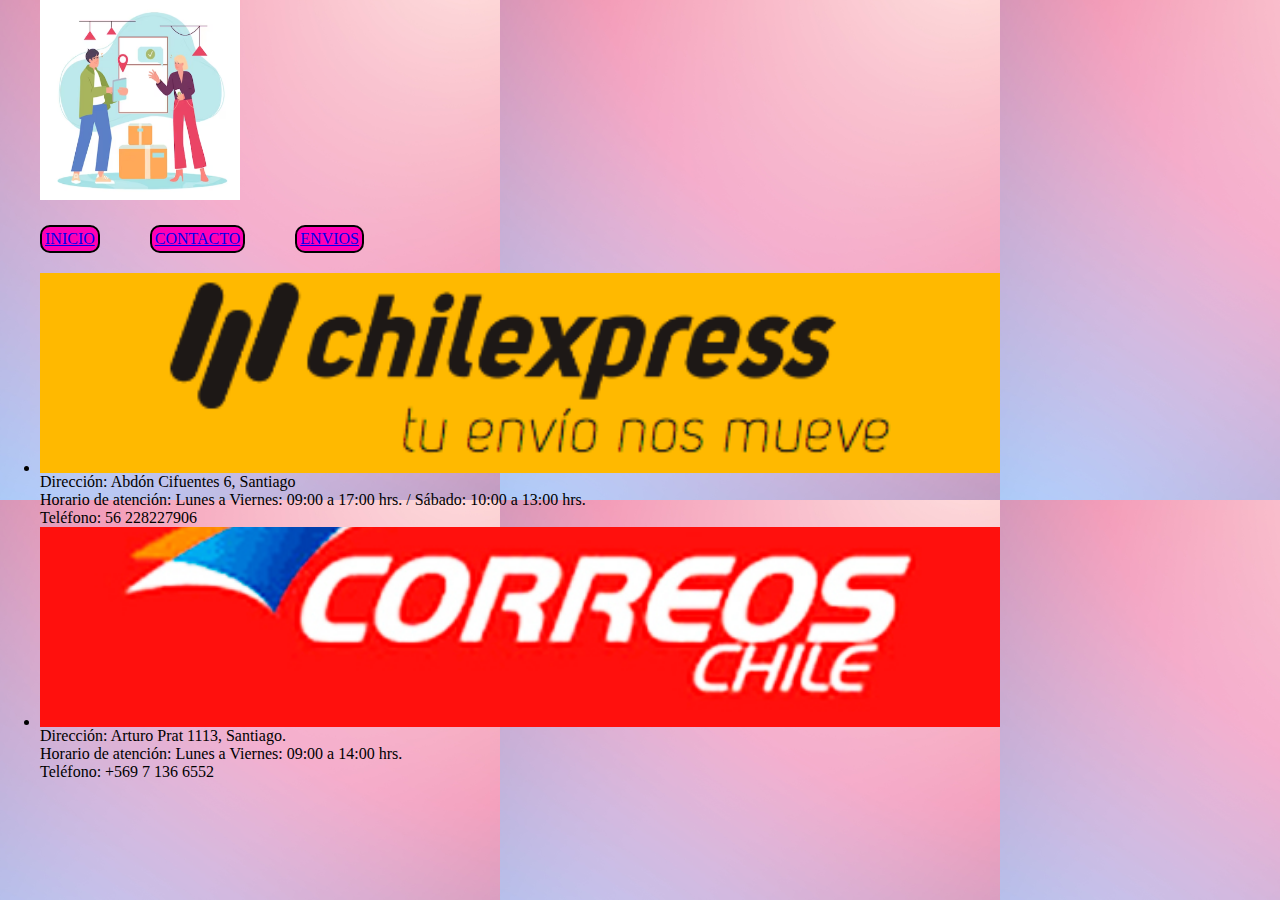
<file: Envios.html>
<html>
  <head>
    <title>Envíos</title>
    <link rel="stylesheet" href="estilo.css" />
  </head>
  <body class="body">
    <header>
      <div class="titulo2">
        <img class="logoenvio" src="img/envío.png" />
      </div>
    </header>
    <nav class="menu">
      <div class="boton">
        <a href="index.html">INICIO</a>
      </div>
      <div class="boton">
        <a href="Registrarse.html">CONTACTO</a>
      </div>
      <div class="boton">
        <a href="Envios.html">ENVIOS</a>
      </div>
    </nav>

    <ul class="lista">
      <li>
        <img class="envio" src="img/chilexpress.png" alt="Descripción de la imagen" />
        <p>
          Dirección: Abdón Cifuentes 6, Santiago <br />
          Horario de atención: Lunes a Viernes: 09:00 a 17:00 hrs. / Sábado:
          10:00 a 13:00 hrs. <br />
          Teléfono: 56 228227906
        </p>
      </li>
      <li>
        <img class="envio" src="img/correos-chile-logo.jpg" alt="Descripción de la imagen" />
        <p>
          Dirección: Arturo Prat 1113, Santiago. <br />
          Horario de atención: Lunes a Viernes: 09:00 a 14:00 hrs. <br />
          Teléfono: +569 7 136 6552
        </p>
        <br />
      </li>
    </ul>
  </body>
</html>
</file>
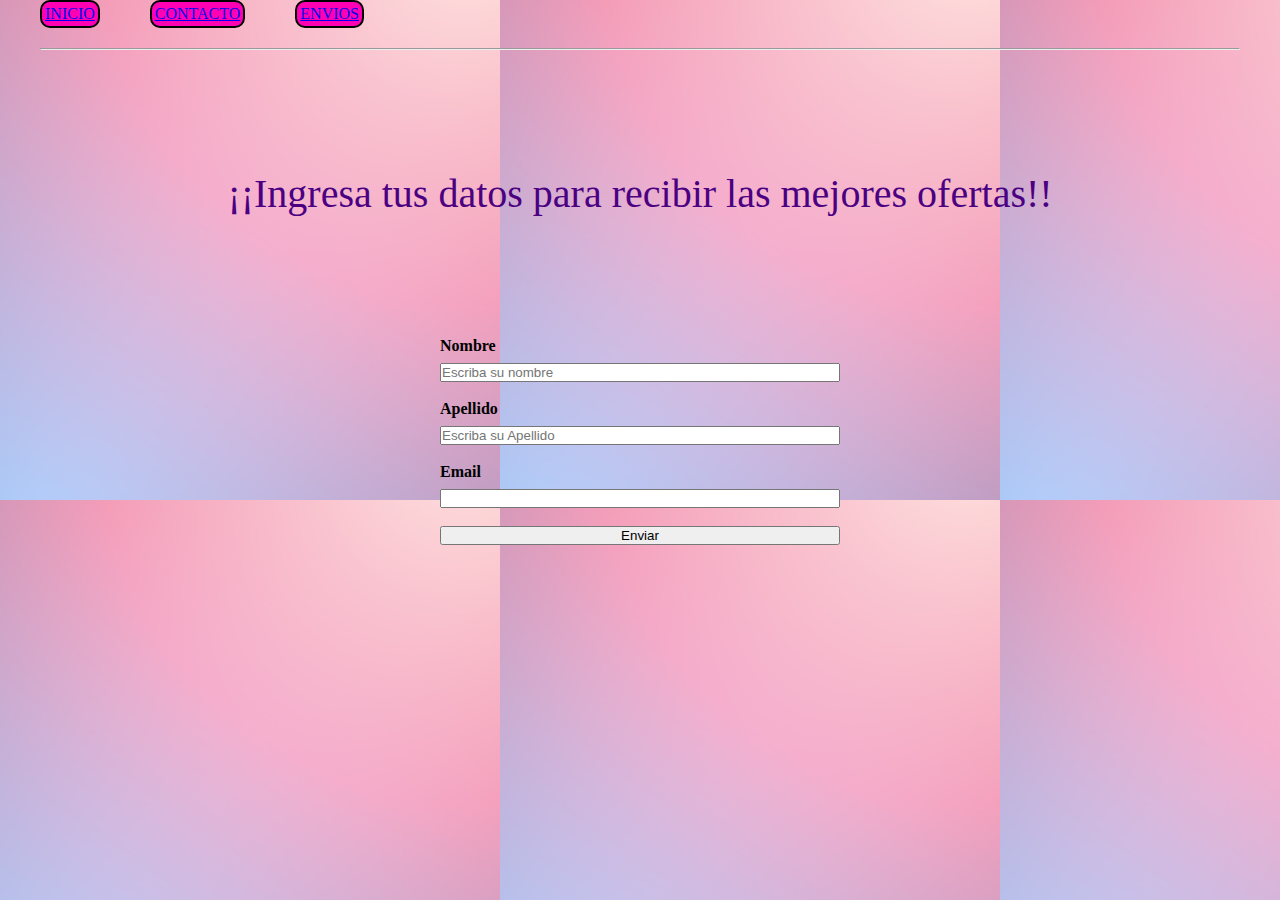
<file: Registrarse.html>
<!DOCTYPE html>
<html>
    <head>
        <title>Regístrate Aquí</title>
        <link rel="stylesheet" href="estilo.css" />
    </head>
    <body class="body">
           

        <nav class="menu">
            <div class="boton"> 
              <a href="index.html">INICIO</a>
            </div>  
            <div class="boton">
              <a href="Registrarse.html">CONTACTO</a>
            </div> 
            <div class="boton">
              <a href="Envios.html">ENVIOS</a>
            </div>
            
            
        </nav>
    
    <hr>
    <div class="parrafo">¡¡Ingresa tus datos para recibir las mejores ofertas!!</div>
    
    <form action="https://www.inacap.cl" class="formulario" method="post">
        <label>Nombre</label>
        <input type="text" placeholder="Escriba su nombre"/> <br/> 

        <label>Apellido</label>
        <input type="text" placeholder="Escriba su Apellido"/> <br/>

        <label>Email</label>
        <input type="email"/> <br/>
    
        <input type="submit" value="Enviar">

    </form>  
   
    </body>
</html>
</file>
<file: estilo.css>
/*Globales toda la pagina*/
*::after,
*::before,
*{
    margin: 0;
    padding: 0;
    box-sizing: border-box;

}

/*Tamaño predeterminado para todo el cuerpo*/
.body{
    background-image: url(img/Logo\ circular\ floral\ negro.png);
    margin: 0 auto;
    max-width: 1200px;
    font-family: 'Lato';

}

.menu {
    color: black;
    display: flex;
    flex-direction: row;
    margin-bottom: 20px;
     
}

.boton {
   margin-right: 50px;
   border: 2px black solid;
   padding: 3px 3px 3px 3px;
   background-color:rgb(255, 0, 179);
   border-radius: 10px;

}

header > div > img {
    width: 200px;
    height: 200px;

}   

.titulo {
    display: flex;
    justify-content: center;
}
    



/*ancho de todas las imagenes*/
.imagen{
    max-width: 100%;
}





/*aqui defino el contenedor, cuadrilla que qiero con mis productos*/
.contenedor_imagenes{
    display: grid;
    grid-template-columns: repeat(3,1fr);
    gap: 20px;
    padding: 0 0 10px 0;
}


.imagen{
    border-radius: 10px;
}

.imagen:hover{
    box-shadow: o 10px 20px rgba(0, 0, 0, 0.20);
}


.imagen img{
    width: 100%;
    height: 300px;
    object-fit: cover;
    border-radius: 10px 10px 0 0;
    transition: all .5s;
}

.imagen figure{
    overflow: hidden;
}

.imagen:hover img{
    transform: scale(1.2);
}

.info_producto{
    padding: 15px 30px;
    line-height: 2;
    display: flex;
    flex-direction: column;
    gap: 10px;
}

.precio{
    font-size: 18px;
    font-weight: 900;
}

.info_producto button{
    border: none;
    background: none;
    background-color: #000;
    color: #fff;
    padding: 15px 10px;
    cursor: pointer;
}    

.formulario {
        max-width: 400px;
        margin: 0 auto;
        display: flex;
        flex-direction: column;
   
}

label {
    margin-bottom: 0.5rem;
    font-weight: bold;
  }


.parrafo{
    color: indigo;
    justify-content: center;
    font-size: 40px;
    text-align: center;
    padding: 10%;
}


.titulo2{
    padding: 0 0 25px 0;
    width: 500%;

}

.lista img{
    width: 80%;
}

.lista p {
    font-size: 100%;
}

.envio {
    width: 200px;
    height: 200px;
    object-fit: cover;
}
</file>
